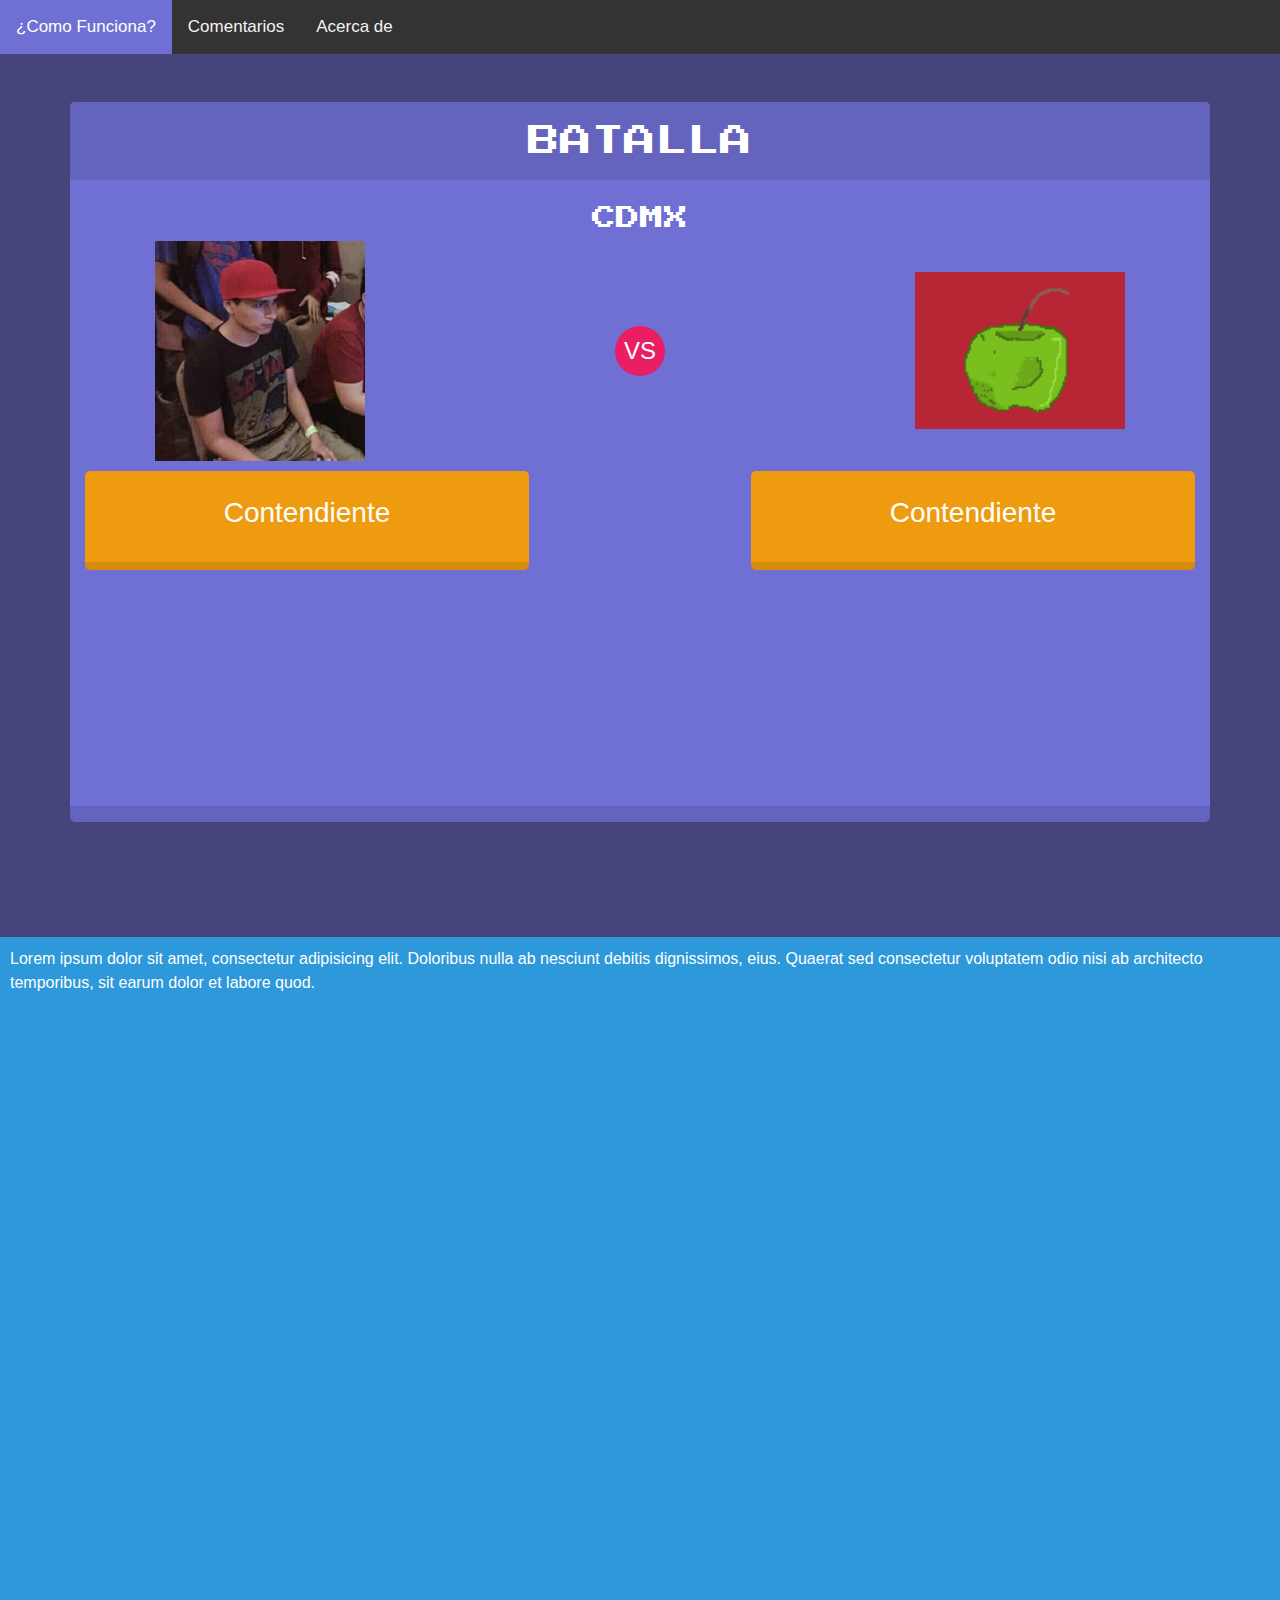
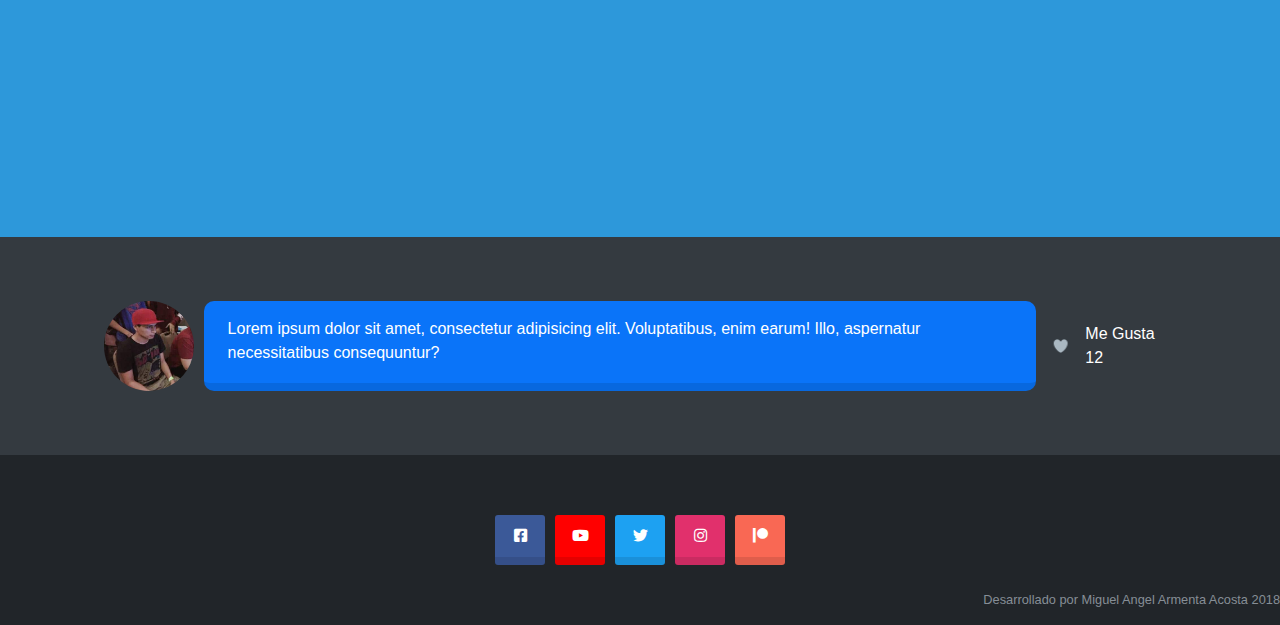
<file: index.html>
<!DOCTYPE html>
<html lang="es">

<head>
    <meta charset="UTF-8">
    <meta name="viewport" content="width=device-width, initial-scale=1.0">
    <meta http-equiv="X-UA-Compatible" content="ie=edge">
    <title>SBR</title>
    <link rel="stylesheet" href="https://stackpath.bootstrapcdn.com/bootstrap/4.1.3/css/bootstrap.min.css">
    <link rel="stylesheet" href="https://use.fontawesome.com/releases/v5.3.1/css/all.css">
    <link href="https://fonts.googleapis.com/css?family=Press+Start+2P" rel="stylesheet">
    <script src="https://code.jquery.com/jquery-3.3.1.min.js"></script>
    <link rel="stylesheet" href="https://csshake.surge.sh/csshake.min.css">
    <link rel="stylesheet" href="css/estilo.css">
    <link rel="stylesheet" href="css/show.css">
    <link rel="stylesheet" href="css/corazon.css">
    <script>
        var scroll = new SmoothScroll('a[href*="#"]', {
            // Selectors
            ignore: '[data-scroll-ignore]', // Selector for links to ignore (must be a valid CSS selector)
            header: null, // Selector for fixed headers (must be a valid CSS selector)
            topOnEmptyHash: true, // Scroll to the top of the page for links with href="#"
            // Speed & Easing
            speed: 500, // Integer. How fast to complete the scroll in milliseconds
            clip: true, // If true, adjust scroll distance to prevent abrupt stops near the bottom of the page
            offset: function(anchor, toggle) {
                // Integer or Function returning an integer. How far to offset the scrolling anchor location in pixels
                // This example is a function, but you could do something as simple as `offset: 25`
                // An example returning different values based on whether the clicked link was in the header nav or not
                if (toggle.classList.closest('.my-header-nav')) {
                    return 25;
                } else {
                    return 50;
                }
            },
            easing: 'easeInOutCubic', // Easing pattern to use
            customEasing: function(time) {
                // Function. Custom easing pattern
                // If this is set to anything other than null, will override the easing option above
                // return <your formulate with time as a multiplier>
                // Example: easeInOut Quad
                return time < 0.5 ? 2 * time * time : -1 + (4 - 2 * time) * time;
            },
            // History
            updateURL: true, // Update the URL on scroll
            popstate: true, // Animate scrolling with the forward/backward browser buttons (requires updateURL to be true)
            // Custom Events
            emitEvents: true // Emit custom events
        });
    </script>
</head>

<body>
    <!-- boton para subir -->
    <div class="up shadow"><i class="fas fa-arrow-up"></i></div>

    <!--************************************** inicio del navbar************************************ -->
    <nav class=" menu mb-5">
        <div class="navbar-inicio">
            <a data-scroll href="#comoFunciona">¿Como Funciona?</a>
            <a href="comentarios.html">Comentarios</a>
            <a href="#about">Acerca de</a>
        </div>
    </nav>
    <div class="container portada shadow-sm">
        <div class="row mb-3">
            <div class="col titulo-pelea">
                <h2>BATALLA</h2>
            </div>
        </div>
        <div class="row row1">
            <h3 class="date" id="date"></h3>
        </div>
        <div class="row row4">
            <h4 class="venue">CDMX</h4>
        </div>
        <div class="row row2">
            <div class="col-4 team1">
                <img src="images/yo.jpg" alt="foto del contendiente">
            </div>
            <div class="col-4">
                <h1 class="versus">VS</h1>

            </div>
            <div class="col-4 team2">
                <img src="images/manzana.png" alt="foto del contendiente">
            </div>
        </div>
        <div class="row3">
            <div class="contendienteCaja contendiente1">
                <h3 class="team-name1">Contendiente</h3>
            </div>
            <div class="contendienteCaja contendiente2">
                <h3 class="team-name2">Contendiente</h3>
            </div>
        </div>
    </div>
    <!-- ************************como funciona *********************-->
    <section class="comoFunciona" id="comoFunciona">
        <p>Lorem ipsum dolor sit amet, consectetur adipisicing elit. Doloribus nulla ab nesciunt debitis dignissimos, eius. Quaerat sed consectetur voluptatem odio nisi ab architecto temporibus, sit earum dolor et labore quod.</p>
    </section>
    <!-- ************************como funciona *********************-->
    <section id="contact">
        <div class="contactoCaja">
            <div class="contenedor-perfil">
                <img src="images/yo.jpg" alt="" class="perfil shadow">
            </div>
            <div class="descripcion-perfil shadow">
                <p>Lorem ipsum dolor sit amet, consectetur adipisicing elit. Voluptatibus, enim earum! Illo, aspernatur necessitatibus consequuntur?</p>
            </div>
            <div class="tweet-box">
                <div class="like" id="like"></div>
                <p id="like-puntos">Me Gusta 12</p>
            </div>
        </div>
    </section>
    <footer>
        <section class="redes-sociales">
            <div class="contenedor">
                <a href="#" class="facebook"> <i class="fab fa-facebook-square"></i></a>
                <a href="#" class="youtube"><i class="fab fa-youtube"></i></a>
                <a href="#" class="twitter"><i class="fab fa-twitter"></i></a>
                <a href="#" class="insta"><i class="fab fa-instagram"></i></a>
                <a href="#" class="patreon"><i class="fab fa-patreon"></i></a>
            </div>
            <div class="autor">
                <p>Desarrollado por <span>Miguel Angel Armenta Acosta </span>2018</p>
            </div>
        </section>
    </footer>
    <script src="js/main.js"></script>
    <script src="js/corazon.js"></script>
    <script src="js/timer.js"></script>
    <script src="js/smooth-scroll.min.js"></script>

</body>

</html>
</file>
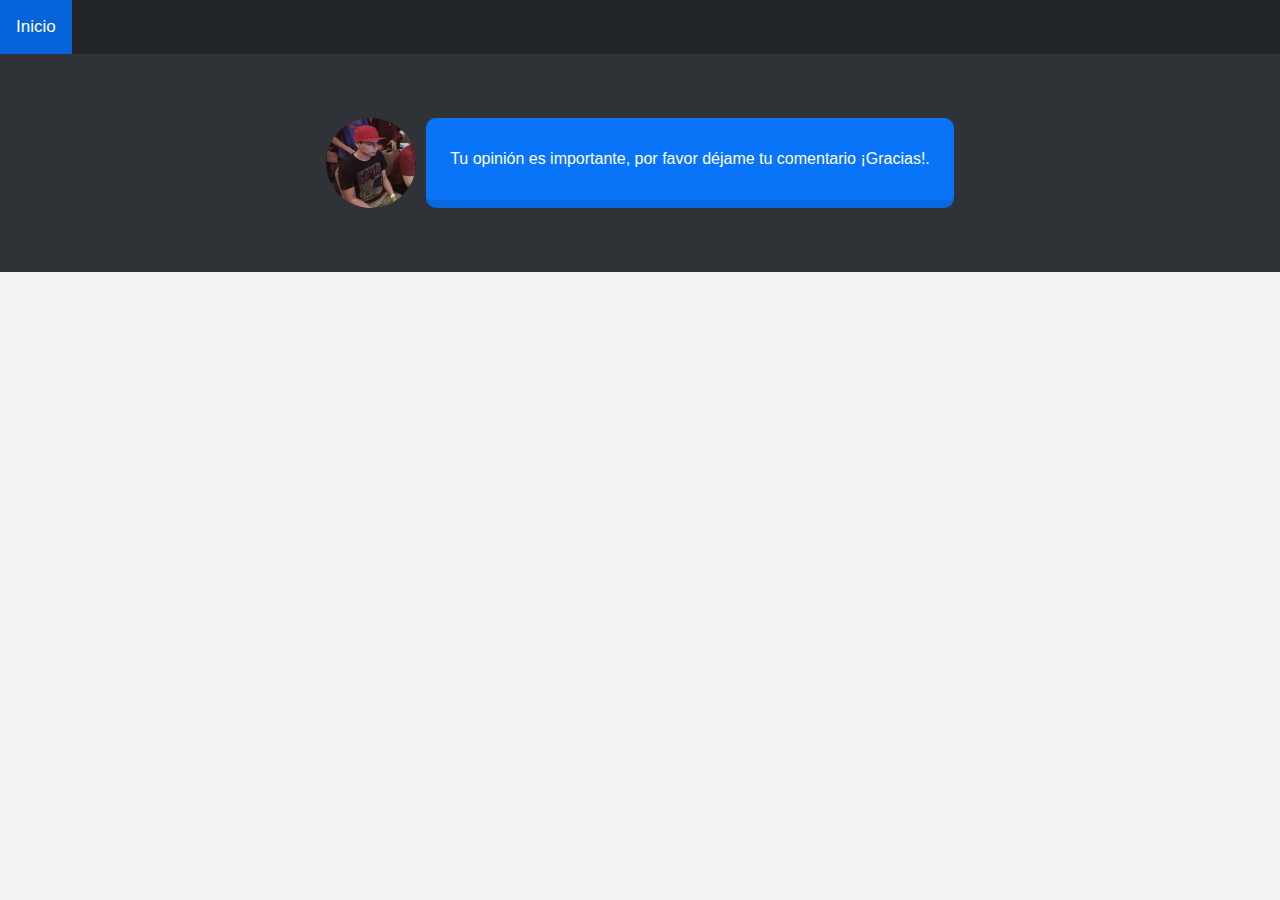
<file: comentarios.html>
<!DOCTYPE html>
<html lang="es">

<head>
    <meta charset="UTF-8">
    <meta name="viewport" content="width=device-width, initial-scale=1.0">
    <meta http-equiv="X-UA-Compatible" content="ie=edge">
    <title>Comentarios</title>
    <link rel="stylesheet" href="https://stackpath.bootstrapcdn.com/bootstrap/4.1.3/css/bootstrap.min.css">
    <link rel="stylesheet" href="css/estiloComentario.css">
</head>

<body>
    <div id="fb-root"></div>
    <script>
        (function(d, s, id) {
            var js, fjs = d.getElementsByTagName(s)[0];
            if (d.getElementById(id)) return;
            js = d.createElement(s);
            js.id = id;
            js.src = 'https://connect.facebook.net/es_LA/sdk.js#xfbml=1&autoLogAppEvents=1&version=v3.1&appId=208220709886212';
            fjs.parentNode.insertBefore(js, fjs);
        }(document, 'script', 'facebook-jssdk'));
    </script>
    <!-- |------------------barra de navegacion|----------- -->
    <nav class="menu">
        <div class="navbar-comentarios">
            <a href="index.html">Inicio</a>
        </div>
    </nav>
    <!--***************************** fin del navbar*************************** -->
    <!--|------------div informativo------------| -->
    <div class="contactoCajaMensajes">
        <div class="contenedor-perfil-mensaje">
            <img src="images/yo.jpg" alt="" class="perfil-mensaje shadow">
        </div>
        <div class="descripcion-perfil-mensaje shadow">
            <p>Tu opinión es importante, por favor déjame tu comentario ¡Gracias!.</p>
        </div>
    </div>


    <!--|------------ fin del div informativo------------| -->
    <div class="fb-comments" data-href="https://mikepruebas23.github.io/SBRSRMVSH/comentarios.html" data-width="100%" data-numposts="3" data-mobile data-order-by="reverse_time"></div>
</body>

</html>
</file>
<file: css/estilo.css>
* {
    margin: 0;
    padding: 0;
}

body {
    background: #45447b;
}

.portada {
    height: 80vh;
    background: #706fd3;
    color: #fff;
    border-width: 1rem;
    border-color: rgba(0, 0, 0, 0.1);
    border-bottom-style: solid;
    border-radius: 5px;
}

.up {
    position: fixed;
    bottom: 15px;
    right: 15px;
    color: white;
    width: 50px;
    height: 50px;
    border-radius: 50%;
    background: #e1306c;
    display: flex;
    justify-content: center;
    align-items: center;
    cursor: pointer;
    border-width: 0.5rem;
    border-color: rgba(0, 0, 0, 0.1);
    border-bottom-style: solid;
}

.navbar-inicio {
    background-color: #333;
    overflow: hidden;
}

.navbar-inicio a {
    float: left;
    color: #f2f2f2;
    text-align: center;
    padding: 14px 16px;
    text-decoration: none;
    font-size: 17px;
}

.navbar-inicio a:hover {
    background-color: #706fd3;
    color: white;
}


/*----- seccion de como funciona----- */

.comoFunciona {
    color: #fff;
    margin-top: 9%;
    padding: 10px;
    height: 100vh;
    background: #2d98da;
}


/*----- seccion de contacto----- */

.tweet-box {
    color: white;
    display: flex;
    justify-content: center;
    align-items: center;
    width: 11%;
}

.tweet-box p {
    margin-bottom: 0;
}

.contactoCaja {
    display: flex;
    justify-content: center;
    background-color: #343a40;
    padding-bottom: 5%;
    padding-top: 5%;
}

.perfil {
    border-radius: 50%;
    width: 90px;
    height: 90px;
    margin-right: 10px;
}

.descripcion-perfil {
    color: #fff;
    background-color: rgb(10, 116, 249);
    border-width: 0.5rem;
    border-color: rgba(0, 0, 0, 0.1);
    padding-left: 1.5rem;
    padding-right: 1.5rem;
    padding-top: 1rem;
    border-color: rgba(0, 0, 0, 0.1);
    border-bottom-style: solid;
    border-radius: 10px;
    width: 65%;
}


/* --------footer------- */

footer .redes-sociales {
    background: #212529;
    padding: 60px 0 0 0;
}

footer .redes-sociales .contenedor {
    display: flex;
    justify-content: center;
}

footer .redes-sociales a {
    color: #fff;
    text-align: center;
    width: 50px;
    display: block;
    padding: 10px 0;
    border-radius: 3px;
    font-size: 15px;
    margin: 0 5px;
    border-width: 0.5rem;
    border-color: rgba(0, 0, 0, 0.1);
    border-bottom-style: solid;
}

footer .redes-sociales .facebook {
    background: #3b5998;
}

footer .redes-sociales .insta {
    background: #e1306c;
}
footer .redes-sociales .twitter {
    background: #1da1f2;
}
footer .redes-sociales .youtube {
    background: #ff0000;
}
footer .redes-sociales .patreon {
    background: #f96854;
}

footer .autor {
    color: rgb(134, 142, 150);
    font-size: 0.8rem;
    display: flex;
    margin-top: 25px;
    justify-content: end;
    margin-left: 10px;
}

@media screen and (min-width: 320px) and (max-width: 736px) {
    .container {
        width: 90%;
        display: flex;
        flex-direction: column;
    }
    ..portada {
        height: 70vh;
      }
    .navbar-inicio a {
        float: left;
        color: #f2f2f2;
        text-align: center;
        padding: 12px 14px;
        text-decoration: none;
        font-size: 13px;
    }
    .contactoCaja {
        display: flex;
        flex-direction: column;
        justify-content: center;
        align-items: center;
        background-color: #343a40;
        padding-bottom: 5%;
        padding-top: 5%;
    }
    .perfil {
        width: 60px;
        height: 60px;
        margin-bottom: 10px;
    }
    .descripcion-perfil {
        font-size: 15px;
    }
    .descripcion-perfil p {
        text-align: center;
    }
    .tweet-box {
        color: white;
        display: flex;
        justify-content: center;
        align-items: center;
        width: 44%;
    }
    footer .redes-sociales .contenedor {
        flex-wrap: wrap;
        padding: 10px 0;
    }
    footer .redes-sociales a {
        width: 50px;
        border-width: 0.5rem;
        border-color: rgba(0, 0, 0, 0.1);
        border-bottom-style: solid;
    }
    footer .redes-sociales .facebook {
        padding: 5px;
        font-size: 15px;
    }
    footer .redes-sociales .insta {
        padding: 5px;
        font-size: 15px;
    }
    footer .redes-sociales .twitter {
        padding: 5px;
        font-size: 15px;
    }
    footer .redes-sociales .youtube {
        padding: 5px;
        font-size: 15px;
    }
    footer .redes-sociales .patreon {
        padding: 5px;
        font-size: 15px;
    }
    footer .autor {
        font-size: 0.6rem;
    }
}
</file>
<file: css/show.css>
.card {
    position: absolute;
    top: 50%;
    left: 50%;
    transform: translate(-50%, -50%);
    width: 600px;
    background: rgba(255, 255, 255, 0.5);
    border-radius: 10px;
    overflow: hidden;
    transition: 0.5s;
}

.card:hover {
    background: #fff;
    box-shadow: 0 0 0 10px rgba(255, 255, 255, 0.2);
}

.card::before {
    content: '';
    position: absolute;
    bottom: -70%;
    left: -120%;
    width: 100%;
    height: 100%;
    background: #7300ab;
    transition: .8s;
    z-index: -1;
    box-sizing: border-box;
    border-top: 5px solid #430064;
    transform: skewX(-5deg);
}

.card:hover::before {
    left: -50%;
}

.card::after {
    content: '';
    position: absolute;
    bottom: -70%;
    right: -120%;
    width: 100%;
    height: 100%;
    background: #ff0;
    transition: .8s;
    z-index: -1;
    box-sizing: border-box;
    border-top: 5px solid #ef9b0f;
    transform: skewX(-5deg);
}

.card:hover::after {
    right: -50%;
}

.titulo-pelea {
    padding: 0;
}

.titulo-pelea h2 {
    width: 100%;
    margin: 0;
    padding: 20px;
    text-align: center;
    box-sizing: border-box;
    transition: 0.5s;
    border-top-left-radius: 5px;
    border-top-right-radius: 5px;
    background: #6564bd;
    color: #fff;
    font-family: 'Press Start 2P', cursive;
}


/* .titulo-pelea:hover h2 {
    background: #ff0057;
    color: #fff;
    font-family: 'Press Start 2P', cursive;
} */

.row1 {
    display: flex;
    justify-content: center;
}

.row2 {
    text-align: center;
    align-items: center;
}

.row3 {
    margin: 0;
    display: flex;
    justify-content: space-between;
}

.row4 {
    display: flex;
    justify-content: center;
}

.row4 h4 {
    font-family: 'Press Start 2P', cursive;
}

.contendienteCaja:nth-child(1) h3 {
    text-align: center;
    padding: 25px;
}

.contendienteCaja:nth-child(2) h3 {
    text-align: center;
    padding: 25px;
}

.versus {
    width: 50px;
    height: 50px;
    font-size: 24px;
    border-radius: 50%;
    background: #e91e63;
    color: #fff;
    text-align: center;
    line-height: 50px;
    margin: 50px auto;
}

.date {
    font-family: 'Press Start 2P', cursive;
    font-size: 19px;
}

.contendiente1 {
    margin-top: 10px;
    background: #ef9b0f;
    border-color: rgba(0, 0, 0, 0.1);
    border-bottom-style: solid;
    border-radius: 5px;
    border-width: 0.5rem;
    width: 40%;
}

.contendiente2 {
    margin-top: 10px;
    background: #ef9b0f;
    border-color: rgba(0, 0, 0, 0.1);
    border-bottom-style: solid;
    border-radius: 5px;
    border-width: 0.5rem;
    width: 40%;
}

.team1 img,
.team2 img {
    width: 60%;
}

@media screen and (min-width: 320px) and (max-width: 736px) {
    .row1 h3 {
        font-size: 15px;
    }
    .row2 {
        margin-top: 35px;
    }
    .team1 img,
    .team2 img {
        width: 100%;
    }
    .row3 {
        margin-top: 15px;
    }
    .row4 {
        display: none;
    }
    .contendiente1,
    .contendiente2 {
        display: flex;
        justify-content: center;
    }
    .team-name1,
    .team-name2 {
        font-size: 12px;
    }
    .versus {
        margin: 0;
    }
}
</file>
<file: css/corazon.css>
.like {
    cursor: pointer;
    width: 50px;
    height: 50px;
    background-image: url('../images/corazon.png');
    background-size: 1450px 50px;
}

.like.is-liked {
    animation-name: like;
    animation-duration: .8s;
    animation-timing-function: steps(28);
    animation-fill-mode: forwards;
}

@keyframes like {
    0% {
        background-position: 0 0;
        /* background-position: right; */
    }
    100% {
        /* background-position: -2800px 0; */
        background-position: right;
    }
}
</file>
<file: css/estiloComentario.css>
/* pagina de comentarios */

* {
    margin: 0;
    padding: 0;
}

body {
    background: #f2f2f2;
}

.navbar-comentarios {
    background-color: #212529;
    overflow: hidden;
}


/* Style the links inside the navigation bar */

.navbar-comentarios a {
    float: left;
    color: #f2f2f2;
    text-align: center;
    padding: 14px 16px;
    text-decoration: none;
    font-size: 17px;
}


/* Change the color of links on hover */

.navbar-comentarios a:hover {
    background-color: #0663da;
    color: white;
}


/* Add a color to the active/current link */

.navbar-comentarios a.active {
    background-color: #4CAF50;
    color: white;
}

.contactoCajaMensajes {
    display: flex;
    justify-content: center;
    background-color: #2f3338;
    padding-bottom: 5%;
    padding-top: 5%;
}

.perfil-mensaje {
    border-radius: 50%;
    width: 90px;
    height: 90px;
    margin-right: 10px;
}

.descripcion-perfil-mensaje {
    display: flex;
    align-items: center;
    color: #fff;
    background-color: rgb(10, 116, 249);
    border-width: 0.5rem;
    padding-left: 1.5rem;
    padding-right: 1.5rem;
    padding-top: 1rem;
    border-color: rgba(0, 0, 0, 0.1);
    border-bottom-style: solid;
    border-radius: 10px;
}


/* pantalla para celulares */

@media screen and (min-width: 320px) and (max-width: 736px) {
    .navbar-comentarios {
        color: #f2f2f2;
        text-align: center;
        text-decoration: none;
    }
    .contactoCajaMensajes {
        background-color: #0663da;
        padding: 15px;
        padding-bottom: 15px;
        padding-top: 15px;
    }
    .perfil-mensaje {
        width: 70px;
        height: 70px;
        margin-right: 10px;
        margin-top: 15px;
    }
    .descripcion-perfil-mensaje {
        font-size: 15px;
    }
    .descripcion-perfil-mensaje p {
        text-align: center;
    }
}
</file>
